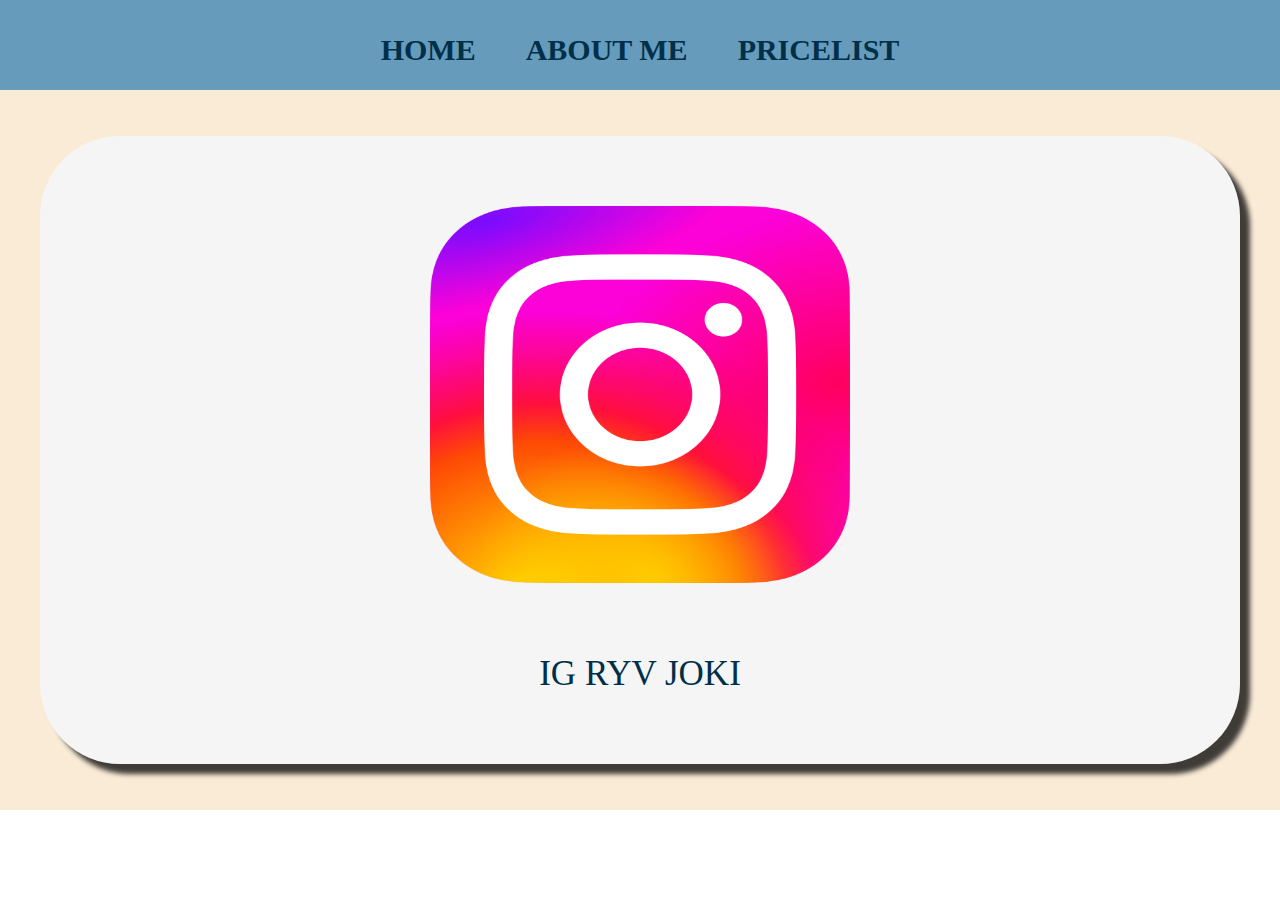
<file: index.html>
<hmtl>

    <head>
        <title>WEB SIKMA</title>
        <link rel="stylesheet" href="style.css" />
    </head>

    <body>
        <div class="container">
            <!-- NAVIGATION BAR -->
            <div class="container-navbar">
                <ul class="ul-navbar">
                    <li class="li-navbar">
                        <a href="#" class="a-navbar">HOME</a>
                    </li>
                    <li class="li-navbar">
                        <a href="about.html" class="a-navbar">ABOUT ME</a>
                    </li>
                    <li class="li-navbar">
                        <a href="pricelist.html" class="a-navbar">PRICELIST</a>
                    </li>
                </ul>
            </div>
            <!-- NAVIGATION BAR SELESAI -->

            <!-- CONTENT 1 -->
            <div class="container-content">
                <a href="https://www.instagram.com/ryv_jokii/?__pwa=1" class="a-content">
                    <img src="Instagram_logo_2022.svg.webp" class="img-content" />
                    <p>IG RYV JOKI</p>
                </a>
            </div>
            <!-- CONTENT 1 END -->

            <!-- FOOTER -->
            <div lass="container-footer">
                <h1 class="container-h1"></h1>
            </div>
            <!-- FOOTER END -->
        </div>
        <script src="data.js" type="text/javascript" />
    </body>
</hmtl>
</file>
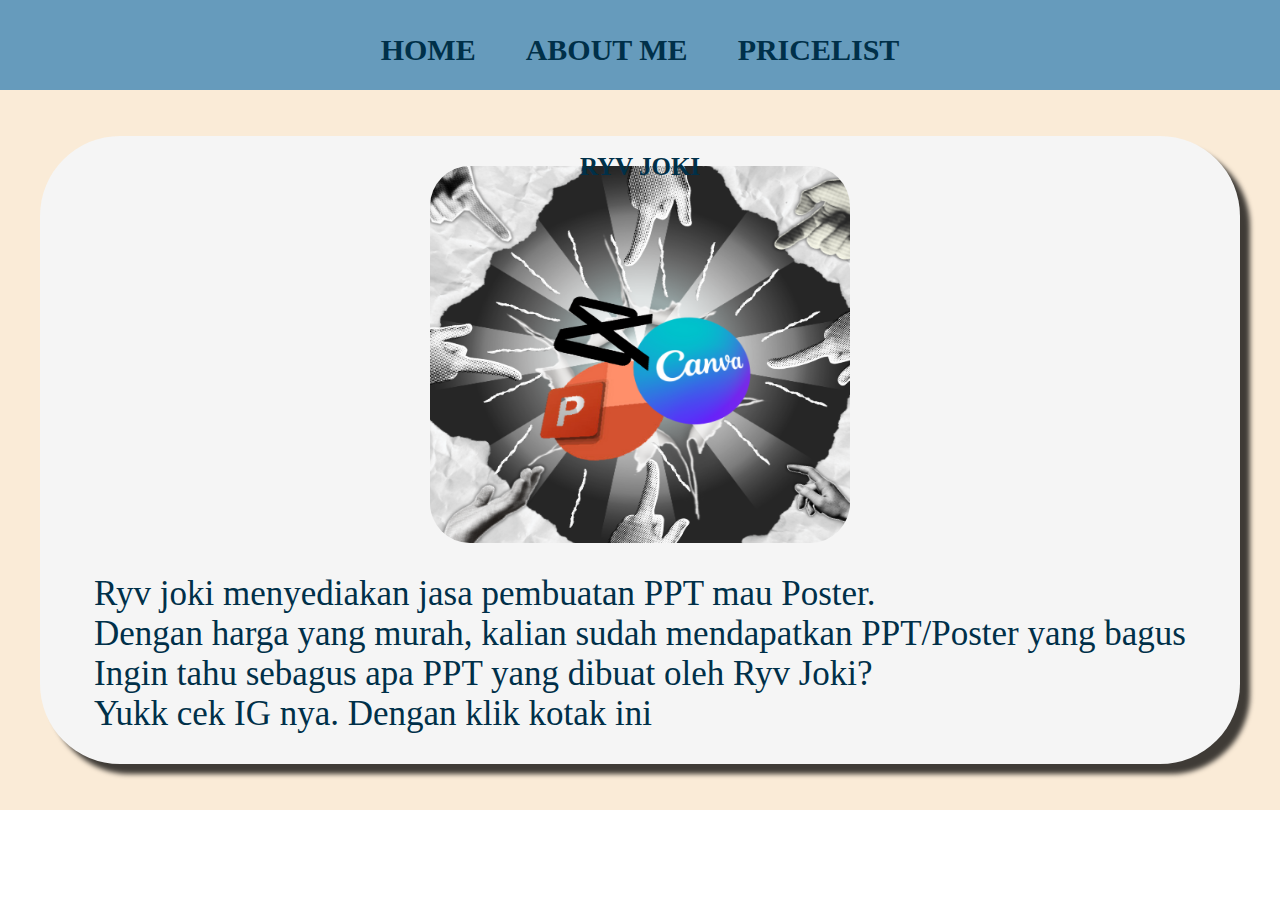
<file: about.html>
<hmtl>

    <head>
        <title>WEB SIKMA</title>
        <link rel="stylesheet" href="style.css" />
    </head>

    <body>
        <div class="container">
            <!-- NAVIGATION BAR -->
            <div class="container-navbar">
                <ul class="ul-navbar">
                    <li class="li-navbar">
                        <a href="index.html" class="a-navbar">HOME</a>
                    </li>
                    <li class="li-navbar">
                        <a href="about.html" class="a-navbar">ABOUT ME</a>
                    </li>
                    <li class="li-navbar">
                        <a href="pricelist.html" class="a-navbar">PRICELIST</a>
                    </li>
                </ul>
            </div>
            <!-- NAVIGATION BAR SELESAI -->

            <!-- CONTENT 1 -->
            <div class="container-content">
                <a href="https://www.instagram.com/ryv_jokii/?__pwa=1" class="a-content">
                    <img src="lOGO RYV 2.png" class="img-content" />
                    <h1 class="judul-about">RYV JOKI</h1>
                    <p>Ryv joki menyediakan jasa pembuatan PPT mau Poster.<br />
                        Dengan harga yang murah, kalian sudah mendapatkan PPT/Poster yang bagus<br />
                        Ingin tahu sebagus apa PPT yang dibuat oleh Ryv Joki?<br />
                        Yukk cek IG nya. Dengan klik kotak ini</p>
                </a>


            </div>
            <!-- CONTENT 1 END -->

            <!-- FOOTER -->
            <div lass="container-footer">
                <h1 class="container-h1"></h1>
            </div>
            <!-- FOOTER END -->
        </div>
        <script src="data.js" type="text/javascript" />
    </body>
</hmtl>
</file>
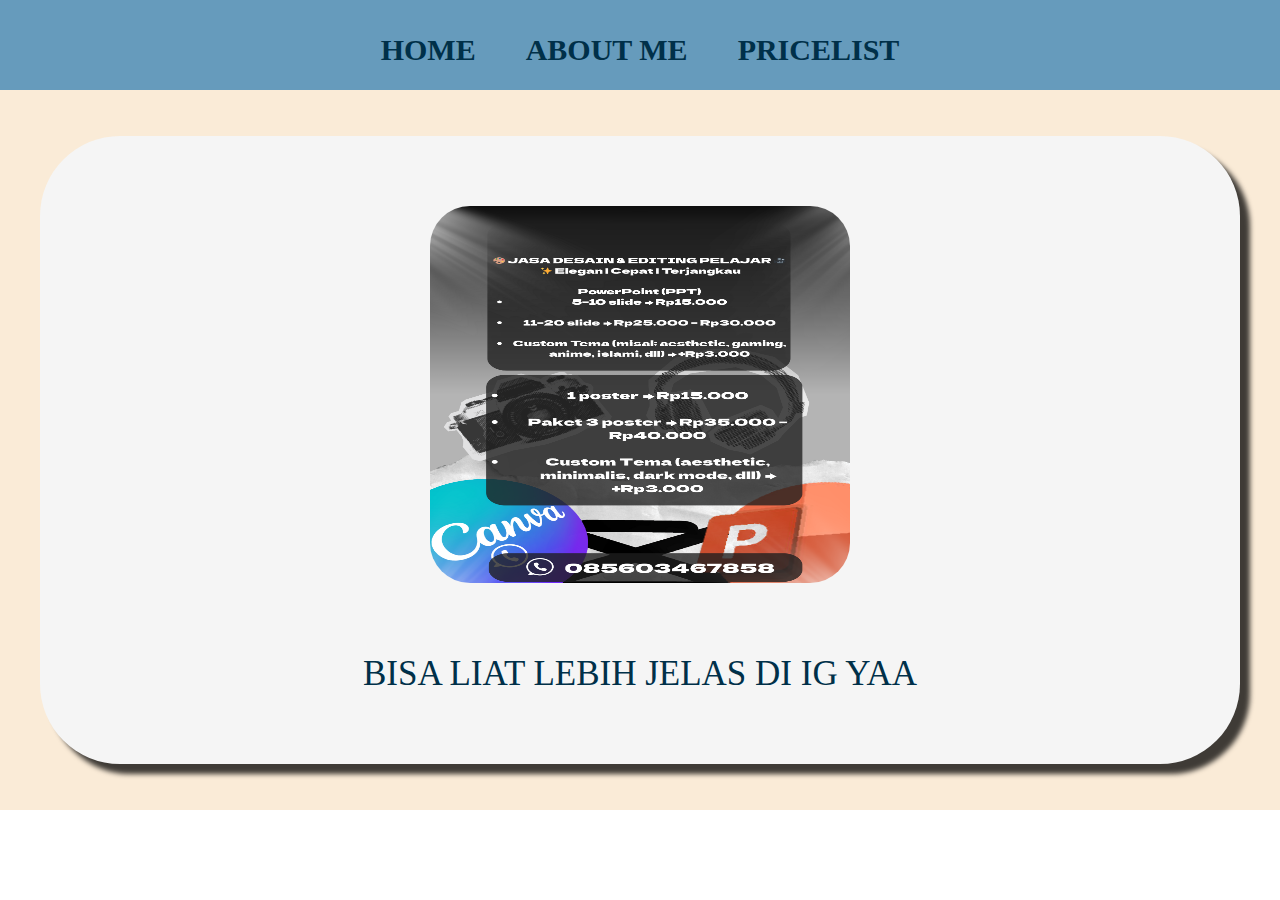
<file: pricelist.html>
<hmtl>

    <head>
        <title>CONTACT ME</title>
        <link rel="stylesheet" href="style.css" />
    </head>

    <body>
        <div class="container">
            <!-- NAVIGATION BAR -->
            <div class="container-navbar">
                <ul class="ul-navbar">
                    <li class="li-navbar">
                        <a href="index.html" class="a-navbar">HOME</a>
                    </li>
                    <li class="li-navbar">
                        <a href="about.html" class="a-navbar">ABOUT ME</a>
                    </li>
                    <li class="li-navbar">
                        <a href="pricelist.html" class="a-navbar">PRICELIST</a>
                    </li>
                </ul>
            </div>
            <!-- NAVIGATION BAR SELESAI -->

            <!-- CONTENT 1 -->
            <div class="container-content">
                <a href="https://www.instagram.com/p/DOfrRlekmLK/?img_index=1" class="a-content">
                    <img src="2.png" class="img-content" />
                    <p>BISA LIAT LEBIH JELAS DI IG YAA</p>
                </a>
            </div>
            <!-- CONTENT 1 END -->

            <!-- FOOTER -->
            <div lass="container-footer">
                <h1 class="container-h1"></h1>
            </div>
            <!-- FOOTER END -->
        </div>
        <script src="data.js" type="text/javascript" />
    </body>
</hmtl>
</file>
<file: style.css>
*,
html {
    margin: 0;
    padding: 0;
}

.container {}

.container-navbar {
    background-color: #669bbc;
    height: 10vh;
    width: 100%;

}

.ul-navbar {
    display: flex;
    height: 100px;
    justify-content: center;
    align-items: center;
}

.li-navbar {
    list-style-type: none;
    padding: 20px;
    margin: 5px;
    color: #ffffff;
    font-size: 30px;
}

.li-navbar:hover {
    background-color: wheat;
    transition: .2s ease-in-out;
    transition-delay: .3s;
    border-radius: 8px;
}

.a-navbar {
    color: #003049;
    text-decoration: none;
    font-weight: 800;
}

.container-content {
    background-color: antiquewhite;
    display: flex;
    justify-content: center;
    align-items: center;
    height: 80vh
}

.img-content {
    width: 35%;
    height: 60%;
    border-radius: 40px;
    display: flex;
    justify-content: space-evenly;
}

.a-content {
    width: 1200px;
    height: 628px;
    background-color: whitesmoke;
    color: #003049;
    text-decoration: none;
    display: flex;
    justify-content: space-evenly;
    align-items: center;
    flex-direction: column;
    border-radius: 80px;
    box-shadow: 10px 10px 5px 0px rgba(0, 0, 0, 0.75);
    -webkit-box-shadow: 10px 10px 5px 0px rgba(0, 0, 0, 0.75);
    -moz-box-shadow: 10px 10px 5px 0px rgba(0, 0, 0, 0.75);
    font-size: 35;

}

.a-content:hover {
    background-color: wheat;
    transition: .2s ease-in-out;
    transition-delay: .2s;
    border-radius: 80px;
}

.container-footer {
    background-color: antiquewhite;
    display: flex;
    justify-content: center;
    align-items: center;
    height: 10vh;
}

.container-h1 {
    font-size: 40px;
    display: flex;
    justify-content: center;
    align-items: center;
    background-color: #669bbc;

}


.judul-about {
    position: absolute;
    top:17%;
    font-size: 25px;

}
</file>
